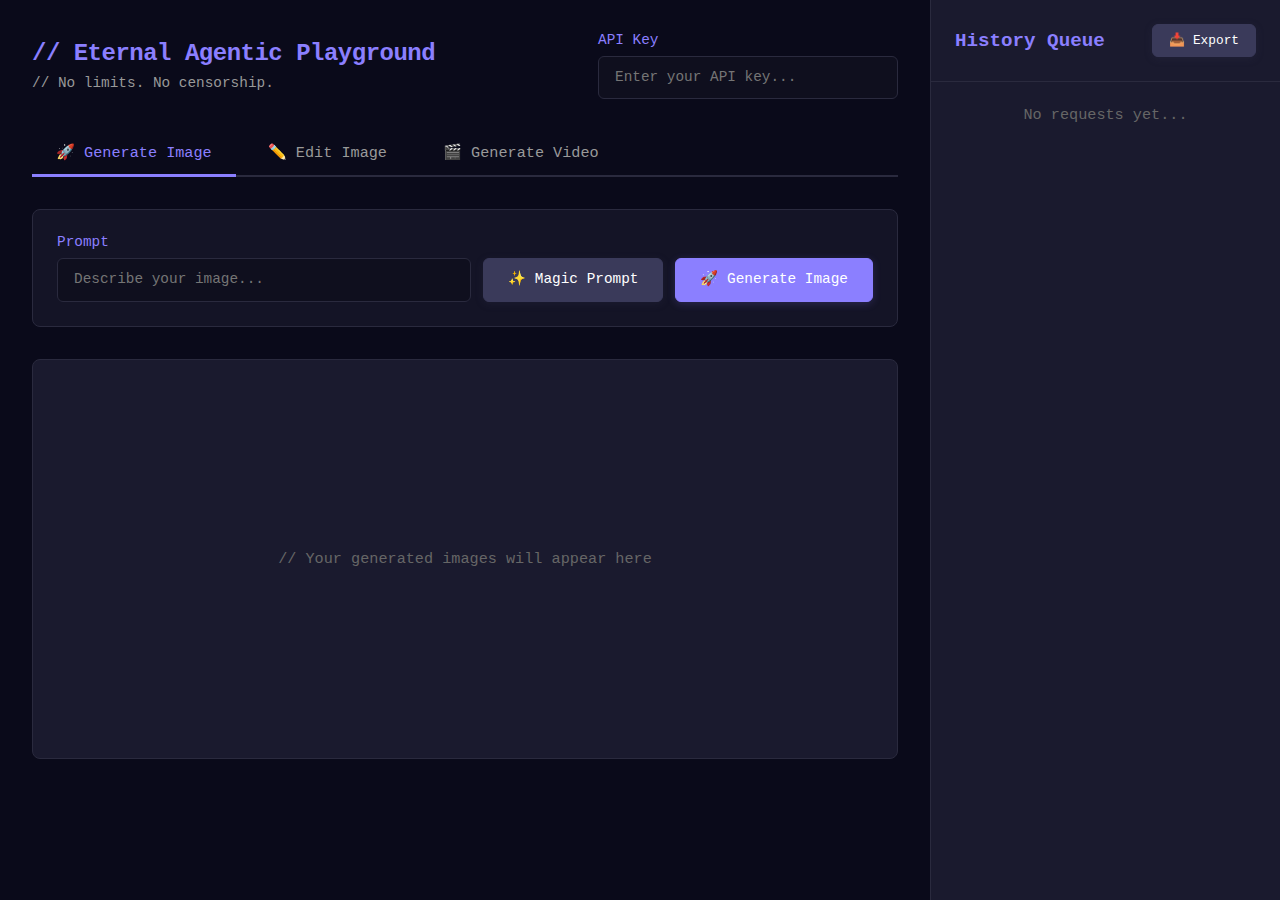
<file: playground/playground.html>
<!DOCTYPE html>
<html lang="en">
<head>
    <meta charset="UTF-8">
    <meta name="viewport" content="width=device-width, initial-scale=1.0">
    <title>Eternal AI - Agentic Playground</title>
    <style>
        * {
            margin: 0;
            padding: 0;
            box-sizing: border-box;
        }

        body {
            font-family: 'Courier New', monospace;
            background: #0a0a1a;
            color: #e0e0e0;
            display: flex;
            height: 100vh;
            overflow: hidden;
        }

        .main-container {
            flex: 1;
            display: flex;
            flex-direction: column;
            padding: 2rem;
            overflow-y: auto;
        }

        .header {
            margin-bottom: 2rem;
            display: flex;
            justify-content: space-between;
            align-items: center;
            gap: 2rem;
        }

        .header-left h1 {
            color: #8b7fff;
            font-size: 1.5rem;
            margin-bottom: 0.5rem;
            font-weight: 600;
            letter-spacing: -0.5px;
        }

        .header-left p {
            color: #999;
            font-size: 0.9rem;
            font-weight: 400;
        }

        .header-right {
            min-width: 300px;
        }

        .header-right label {
            display: block;
            color: #8b7fff;
            margin-bottom: 0.5rem;
            font-size: 0.9rem;
        }

        .header-right input {
            width: 100%;
            background: #0f0f1e;
            border: 1px solid #2a2a3e;
            border-radius: 6px;
            padding: 0.75rem 1rem;
            color: #e0e0e0;
            font-family: 'Courier New', monospace;
            font-size: 0.9rem;
            line-height: 1.2;
            transition: border-color 0.3s, box-shadow 0.3s;
        }

        .header-right input:focus {
            outline: none;
            border-color: #8b7fff;
            box-shadow: 0 0 0 3px rgba(139, 127, 255, 0.1);
        }

        .tabs {
            display: flex;
            gap: 0.5rem;
            margin-bottom: 2rem;
            border-bottom: 2px solid #2a2a3e;
        }

        .tab-btn {
            background: none;
            border: none;
            color: #999;
            padding: 0.75rem 1.5rem;
            font-family: 'Courier New', monospace;
            font-size: 0.95rem;
            font-weight: 500;
            cursor: pointer;
            border-bottom: 3px solid transparent;
            margin-bottom: -2px;
            transition: all 0.3s;
        }

        .tab-btn:hover {
            color: #8b7fff;
            background: rgba(139, 127, 255, 0.05);
        }

        .tab-btn.active {
            color: #8b7fff;
            border-bottom-color: #8b7fff;
        }

        .tab-content {
            display: none;
        }

        .tab-content.active {
            display: block;
        }

        .upload-area {
            background: #0f0f1e;
            border: 2px dashed #3a3a5a;
            border-radius: 8px;
            padding: 2rem;
            text-align: center;
            cursor: pointer;
            transition: all 0.3s;
            margin-bottom: 1rem;
        }

        .upload-area:hover {
            border-color: #8b7fff;
            background: rgba(139, 127, 255, 0.05);
        }

        .upload-area.has-image {
            border-style: solid;
            border-color: #8b7fff;
            background: rgba(139, 127, 255, 0.08);
        }

        .upload-preview {
            max-width: 100%;
            max-height: 300px;
            border-radius: 8px;
            margin-top: 1rem;
            box-shadow: 0 4px 20px rgba(139, 127, 255, 0.2);
        }

        .input-section {
            background: rgba(26, 26, 46, 0.6);
            border: 1px solid #2a2a3e;
            border-radius: 8px;
            padding: 1.5rem;
            margin-bottom: 2rem;
        }

        .input-group {
            margin-bottom: 1.5rem;
        }

        .input-group:last-child {
            margin-bottom: 0;
        }

        .input-group label {
            display: block;
            color: #8b7fff;
            margin-bottom: 0.5rem;
            font-size: 0.9rem;
        }

        .input-group input {
            width: 100%;
            background: #0f0f1e;
            border: 1px solid #2a2a3e;
            border-radius: 6px;
            padding: 0.75rem 1rem;
            color: #e0e0e0;
            font-family: 'Courier New', monospace;
            font-size: 0.9rem;
            line-height: 1.2;
            transition: border-color 0.3s, box-shadow 0.3s;
        }

        .input-group input:focus {
            outline: none;
            border-color: #8b7fff;
            box-shadow: 0 0 0 3px rgba(139, 127, 255, 0.1);
        }

        .prompt-row {
            display: flex;
            gap: 0.75rem;
            align-items: stretch;
        }

        .prompt-input-wrapper {
            flex: 1;
        }

        .btn {
            background: #8b7fff;
            color: #ffffff;
            border: 1px solid #8b7fff;
            border-radius: 6px;
            padding: 0.75rem 1.5rem;
            font-family: 'Courier New', monospace;
            font-size: 0.9rem;
            font-weight: 500;
            cursor: pointer;
            transition: all 0.3s;
            white-space: nowrap;
            box-shadow: 0 2px 8px rgba(139, 127, 255, 0.2);
            line-height: 1.2;
        }

        .btn:hover:not(:disabled) {
            background: #7066cc;
            transform: translateY(-1px);
            box-shadow: 0 4px 12px rgba(139, 127, 255, 0.3);
        }

        .btn:active:not(:disabled) {
            transform: translateY(0);
        }

        .btn:disabled {
            opacity: 0.5;
            cursor: not-allowed;
            background: #6a6a8a;
        }

        .btn-secondary {
            background: #3a3a5a;
            border-color: #3a3a5a;
            box-shadow: 0 2px 8px rgba(58, 58, 90, 0.2);
        }

        .btn-secondary:hover:not(:disabled) {
            background: #4a4a6a;
            border-color: #4a4a6a;
            box-shadow: 0 4px 12px rgba(58, 58, 90, 0.3);
        }

        .btn-secondary:disabled {
            background: #2a2a4a;
            border-color: #2a2a4a;
        }

        .result-area {
            background: #1a1a2e;
            border: 1px solid #2a2a3e;
            border-radius: 8px;
            padding: 2rem;
            min-height: 400px;
            display: flex;
            align-items: center;
            justify-content: center;
            flex-direction: column;
            overflow: hidden;
        }

        .result-area img {
            max-width: 100%;
            max-height: 100%;
            object-fit: contain;
            border-radius: 8px;
            box-shadow: 0 4px 20px rgba(139, 127, 255, 0.25);
        }

        .placeholder {
            color: #666;
            text-align: center;
            font-size: 0.95rem;
        }

        .placeholder p {
            margin: 0.5rem 0;
        }

        .sidebar {
            width: 350px;
            background: #1a1a2e;
            border-left: 1px solid #2a2a3e;
            display: flex;
            flex-direction: column;
            overflow: hidden;
        }

        .sidebar-header {
            padding: 1.5rem;
            border-bottom: 1px solid #2a2a3e;
            display: flex;
            justify-content: space-between;
            align-items: center;
        }

        .sidebar-header h2 {
            color: #8b7fff;
            font-size: 1.2rem;
        }

        .btn-export {
            padding: 0.5rem 1rem;
            font-size: 0.8rem;
        }

        .history-list {
            flex: 1;
            overflow-y: auto;
            padding: 1rem;
        }

        .history-item {
            background: #0f0f1e;
            border: 1px solid #2a2a3e;
            border-radius: 8px;
            padding: 1rem;
            margin-bottom: 0.75rem;
            cursor: pointer;
            transition: all 0.3s;
        }

        .history-item:hover {
            border-color: #8b7fff;
            background: rgba(139, 127, 255, 0.05);
            transform: translateX(-4px);
        }

        .history-item.active {
            border-color: #8b7fff;
            background: rgba(139, 127, 255, 0.1);
            box-shadow: 0 2px 8px rgba(139, 127, 255, 0.2);
        }

        .history-item-id {
            color: #8b7fff;
            font-size: 0.75rem;
            margin-bottom: 0.5rem;
            cursor: pointer;
            display: inline-flex;
            align-items: center;
            gap: 0.25rem;
            padding: 0.25rem 0.5rem;
            border-radius: 4px;
            transition: all 0.3s;
            user-select: none;
        }

        .history-item-id:hover {
            background: rgba(139, 127, 255, 0.15);
            transform: scale(1.05);
        }

        .history-item-id:active {
            transform: scale(0.98);
        }

        .copy-feedback {
            position: fixed;
            top: 50%;
            left: 50%;
            transform: translate(-50%, -50%);
            background: rgba(139, 127, 255, 0.95);
            color: white;
            padding: 1rem 2rem;
            border-radius: 8px;
            font-size: 0.95rem;
            font-weight: 500;
            box-shadow: 0 4px 20px rgba(139, 127, 255, 0.4);
            z-index: 1000;
            animation: fadeInOut 1.5s ease-in-out;
            pointer-events: none;
        }

        @keyframes fadeInOut {
            0% {
                opacity: 0;
                transform: translate(-50%, -50%) scale(0.8);
            }
            20% {
                opacity: 1;
                transform: translate(-50%, -50%) scale(1);
            }
            80% {
                opacity: 1;
                transform: translate(-50%, -50%) scale(1);
            }
            100% {
                opacity: 0;
                transform: translate(-50%, -50%) scale(0.8);
            }
        }

        .history-item-prompt {
            color: #e0e0e0;
            font-size: 0.85rem;
            margin-bottom: 0.5rem;
            overflow: hidden;
            text-overflow: ellipsis;
            white-space: nowrap;
        }

        .history-item-status {
            display: flex;
            align-items: center;
            gap: 0.5rem;
            font-size: 0.8rem;
            margin-bottom: 0.5rem;
        }

        .queue-info {
            display: flex;
            flex-direction: column;
            gap: 0.35rem;
            font-size: 0.75rem;
            color: #aaa;
            margin-top: 0.5rem;
            margin-bottom: 0.25rem;
            padding: 0.6rem 0.75rem;
            background: rgba(139, 127, 255, 0.08);
            border-radius: 6px;
            border-left: 3px solid #8b7fff;
        }

        .queue-info span {
            display: flex;
            align-items: center;
            gap: 0.35rem;
            font-weight: 500;
        }

        .status-dot {
            width: 8px;
            height: 8px;
            border-radius: 50%;
        }

        .status-pending {
            background: #ffaa44;
            animation: pulse 2s infinite;
        }

        .status-processing {
            background: #66aaff;
            animation: pulse 2s infinite;
        }

        .status-queued {
            background: #ffaa44;
            animation: pulse 2s infinite;
        }

        .status-success {
            background: #00dd77;
        }

        .status-error {
            background: #ff5555;
        }

        .progress-bar {
            width: 100%;
            height: 6px;
            background: #2a2a3e;
            border-radius: 3px;
            margin-top: 0.5rem;
            overflow: hidden;
        }

        .progress-fill {
            height: 100%;
            background: linear-gradient(90deg, #8b7fff 0%, #a89fff 100%);
            border-radius: 3px;
            transition: width 0.5s ease-out;
            box-shadow: 0 0 10px rgba(139, 127, 255, 0.5);
        }

        @keyframes pulse {
            0%, 100% {
                opacity: 1;
                transform: scale(1);
            }
            50% {
                opacity: 0.6;
                transform: scale(1.1);
            }
        }

        .history-list::-webkit-scrollbar,
        .main-container::-webkit-scrollbar {
            width: 10px;
        }

        .history-list::-webkit-scrollbar-track,
        .main-container::-webkit-scrollbar-track {
            background: #0f0f1e;
            border-radius: 5px;
        }

        .history-list::-webkit-scrollbar-thumb,
        .main-container::-webkit-scrollbar-thumb {
            background: #2a2a3e;
            border-radius: 5px;
            border: 2px solid #0f0f1e;
        }

        .history-list::-webkit-scrollbar-thumb:hover,
        .main-container::-webkit-scrollbar-thumb:hover {
            background: #8b7fff;
        }

        /* Responsive Design */
        @media (max-width: 1200px) {
            .sidebar {
                width: 300px;
            }
        }

        @media (max-width: 968px) {
            .header {
                flex-direction: column;
                align-items: flex-start;
            }

            .header-right {
                width: 100%;
                min-width: auto;
            }

            .prompt-row {
                flex-wrap: wrap;
            }

            .btn {
                flex: 1;
                min-width: 140px;
            }
        }

        @media (max-width: 768px) {
            .main-container {
                padding: 1rem;
            }

            .sidebar {
                display: none;
            }
        }
    </style>
</head>
<body>
    <div class="main-container">
        <div class="header">
            <div class="header-left">
                <h1>// Eternal Agentic Playground</h1>
                <p>// No limits. No censorship.</p>
            </div>
            <div class="header-right">
                <label>API Key</label>
                <input type="password" id="apiKey" placeholder="Enter your API key...">
            </div>
        </div>

        <!-- Tabs -->
        <div class="tabs">
            <button class="tab-btn active" onclick="switchTab('generate')">🚀 Generate Image</button>
            <button class="tab-btn" onclick="switchTab('edit')">✏️ Edit Image</button>
            <button class="tab-btn" onclick="switchTab('video')">🎬 Generate Video</button>
        </div>

        <!-- Generate Image Tab -->
        <div id="generateTab" class="tab-content active">
            <div class="input-section">
                <div class="input-group">
                    <label>Prompt</label>
                    <div class="prompt-row">
                        <div class="prompt-input-wrapper">
                            <input type="text" id="promptInput" placeholder="Describe your image...">
                        </div>
                        <button class="btn btn-secondary" onclick="magicPrompt()">✨ Magic Prompt</button>
                        <button class="btn" id="generateBtn" onclick="submitPrompt()">🚀 Generate Image</button>
                    </div>
                </div>
            </div>

            <div class="result-area" id="resultArea">
                <div class="placeholder">
                    <p>// Your generated images will appear here</p>
                </div>
            </div>
        </div>

        <!-- Edit Image Tab -->
        <div id="editTab" class="tab-content">
            <div class="input-section">
                <div class="input-group">
                    <label>Upload Image</label>
                    <div class="upload-area" id="uploadArea" onclick="document.getElementById('imageUpload').click()">
                        <input type="file" id="imageUpload" accept="image/*" style="display: none;" onchange="handleImageUpload(event)">
                        <p id="uploadText">📁 Click to upload or drag & drop an image</p>
                        <img id="uploadPreview" class="upload-preview" style="display: none;">
                    </div>
                </div>

                <div class="input-group">
                    <label>Edit Prompt</label>
                    <div class="prompt-row">
                        <div class="prompt-input-wrapper">
                            <input type="text" id="editPromptInput" placeholder="Describe how to modify the image...">
                        </div>
                        <button class="btn" onclick="submitEditPrompt()">✏️ Edit Image</button>
                    </div>
                </div>
            </div>

            <div class="result-area" id="editResultArea">
                <div class="placeholder">
                    <p>// Your edited images will appear here</p>
                </div>
            </div>
        </div>

        <!-- Generate Video Tab -->
        <div id="videoTab" class="tab-content">
            <div class="input-section">
                <div class="input-group">
                    <label>Reference Image</label>
                    <div class="upload-area" id="videoUploadArea" onclick="document.getElementById('videoImageUpload').click()">
                        <input type="file" id="videoImageUpload" accept="image/*" style="display: none;" onchange="handleVideoImageUpload(event)">
                        <p id="videoUploadText">📁 Click to upload or drag & drop a reference image</p>
                        <img id="videoUploadPreview" class="upload-preview" style="display: none;">
                    </div>
                </div>

                <div class="input-group">
                    <label>Prompt</label>
                    <div class="prompt-row">
                        <div class="prompt-input-wrapper">
                            <input type="text" id="videoPromptInput" placeholder="Describe the motion/transformation...">
                        </div>
                        <button class="btn" onclick="submitVideoPrompt()">🎬 Generate Video</button>
                    </div>
                </div>
            </div>

            <div class="result-area" id="videoResultArea">
                <div class="placeholder">
                    <p>// Your generated videos will appear here</p>
                </div>
            </div>
        </div>
    </div>

    <div class="sidebar">
        <div class="sidebar-header">
            <h2>History Queue</h2>
            <button class="btn btn-secondary btn-export" onclick="exportHistory()">📥 Export</button>
        </div>
        <div class="history-list" id="historyList">
            <div class="placeholder">
                <p>No requests yet...</p>
            </div>
        </div>
    </div>

    <script>
        const POST_URL = "https://agent-api.eternalai.org/prompt";
        const GET_URL = "https://agent-api.eternalai.org/result";
        const POST_URL_AGENTIC = "https://agentic.eternalai.org/prompt";
        const GET_URL_AGENTIC = "https://agentic.eternalai.org/result";

        let historyItems = [];
        let activeItemId = null;
        let pollingIntervals = {};
        let uploadedImageBase64 = null;
        let uploadedImageFilename = null;
        let uploadedVideoRefBase64 = null;
        let uploadedVideoRefFilename = null;

        // Tab switching
        function switchTab(tabName) {
            // Update tab buttons
            document.querySelectorAll('.tab-btn').forEach(btn => {
                btn.classList.remove('active');
            });
            event.currentTarget.classList.add('active');

            // Update tab content
            document.querySelectorAll('.tab-content').forEach(content => {
                content.classList.remove('active');
            });

            if (tabName === 'generate') {
                document.getElementById('generateTab').classList.add('active');
            } else if (tabName === 'edit') {
                document.getElementById('editTab').classList.add('active');
            } else if (tabName === 'video') {
                document.getElementById('videoTab').classList.add('active');
            }
        }

        // Handle image upload and convert to base64
        function handleImageUpload(event) {
            const file = event.target.files[0];
            if (!file) return;

            // Check if file is an image
            if (!file.type.startsWith('image/')) {
                alert('Please upload a valid image file');
                return;
            }

            const reader = new FileReader();

            reader.onload = function(e) {
                const base64String = e.target.result;
                uploadedImageBase64 = base64String;
                uploadedImageFilename = file.name;

                // Show preview
                const preview = document.getElementById('uploadPreview');
                const uploadText = document.getElementById('uploadText');
                const uploadArea = document.getElementById('uploadArea');

                preview.src = base64String;
                preview.style.display = 'block';
                uploadText.textContent = `✅ ${file.name}`;
                uploadArea.classList.add('has-image');
            };

            reader.onerror = function() {
                alert('Error reading file');
            };

            reader.readAsDataURL(file);
        }

        // Handle reference image upload for video tab
        function handleVideoImageUpload(event) {
            const file = event.target.files[0];
            if (!file) return;

            if (!file.type.startsWith('image/')) {
                alert('Please upload a valid image file');
                return;
            }

            const reader = new FileReader();

            reader.onload = function(e) {
                const base64String = e.target.result;
                uploadedVideoRefBase64 = base64String;
                uploadedVideoRefFilename = file.name;

                const preview = document.getElementById('videoUploadPreview');
                const uploadText = document.getElementById('videoUploadText');
                const uploadArea = document.getElementById('videoUploadArea');

                preview.src = base64String;
                preview.style.display = 'block';
                uploadText.textContent = `✅ ${file.name}`;
                uploadArea.classList.add('has-image');
            };

            reader.onerror = function() {
                alert('Error reading file');
            };

            reader.readAsDataURL(file);
        }

        // Submit generate video prompt
        async function submitVideoPrompt() {
            const apiKey = document.getElementById('apiKey').value.trim();
            const prompt = document.getElementById('videoPromptInput').value.trim();

            if (!apiKey) {
                alert('Please enter your API key');
                return;
            }

            if (!uploadedVideoRefBase64) {
                alert('Please upload a reference image first');
                return;
            }

            if (!prompt) {
                alert('Please enter a prompt');
                return;
            }

            try {
                const response = await fetch(POST_URL_AGENTIC, {
                    method: 'POST',
                    headers: {
                        'accept': 'application/json',
                        'x-api-key': apiKey,
                        'Content-Type': 'application/json'
                    },
                    body: JSON.stringify({
                        messages: [{
                            role: 'user',
                            content: [
                                {
                                    type: 'image_url',
                                    image_url: {
                                        url: uploadedVideoRefBase64,
                                        filename: uploadedVideoRefFilename
                                    }
                                },
                                { type: 'text', text: prompt }
                            ]
                        }],
                        agent: 'uncensored-image-to-video'
                    })
                });

                if (!response.ok) {
                    throw new Error(`HTTP error! status: ${response.status}`);
                }

                const data = await response.json();
                const requestId = data.request_id;

                const historyItem = {
                    id: requestId,
                    prompt: `[VIDEO] ${prompt}`,
                    status: 'pending',
                    progress: 0,
                    resultUrl: null,
                    timestamp: new Date(),
                    agentType: 'uncensored-image-to-video',
                    queueInfo: null
                };

                historyItems.unshift(historyItem);
                saveHistory();
                updateHistoryList();

                startPolling(requestId, apiKey);

                document.getElementById('videoPromptInput').value = '';
            } catch (error) {
                console.error('Error:', error);
                alert('Failed to submit video prompt: ' + error.message);
            }
        }

        // Submit edit image prompt
        async function submitEditPrompt() {
            const apiKey = document.getElementById('apiKey').value.trim();
            const prompt = document.getElementById('editPromptInput').value.trim();

            if (!apiKey) {
                alert('Please enter your API key');
                return;
            }

            if (!uploadedImageBase64) {
                alert('Please upload an image first');
                return;
            }

            if (!prompt) {
                alert('Please enter an edit prompt');
                return;
            }

            try {
                const response = await fetch(POST_URL, {
                    method: 'POST',
                    headers: {
                        'accept': 'application/json',
                        'x-api-key': apiKey,
                        'Content-Type': 'application/json'
                    },
                    body: JSON.stringify({
                        messages: [{
                            role: "user",
                            content: [
                                {
                                    type: "image_url",
                                    image_url: {
                                        url: uploadedImageBase64,
                                        filename: uploadedImageFilename
                                    }
                                },
                                {
                                    type: "text",
                                    text: prompt
                                }
                            ]
                        }],
                        agent: "uncensored-reimagine"
                    })
                });

                if (!response.ok) {
                    throw new Error(`HTTP error! status: ${response.status}`);
                }

                const data = await response.json();
                const requestId = data.request_id;

                // Add to history
                const historyItem = {
                    id: requestId,
                    prompt: `[EDIT] ${prompt}`,
                    status: 'pending',
                    progress: 0,
                    resultUrl: null,
                    timestamp: new Date(),
                    agentType: 'uncensored-reimagine',
                    queueInfo: null
                };

                historyItems.unshift(historyItem);
                saveHistory();
                updateHistoryList();

                // Start polling for this request
                startPolling(requestId, apiKey);

                // Clear input
                document.getElementById('editPromptInput').value = '';

            } catch (error) {
                console.error('Error:', error);
                alert('Failed to submit edit prompt: ' + error.message);
            }
        }

        // Load history from localStorage on page load
        function loadHistory() {
            try {
                const saved = localStorage.getItem('eai_history');
                if (saved) {
                    historyItems = JSON.parse(saved);
                    // Convert timestamp strings back to Date objects
                    historyItems.forEach(item => {
                        item.timestamp = new Date(item.timestamp);
                    });
                    updateHistoryList();

                    // Resume polling for pending items
                    const apiKey = document.getElementById('apiKey').value.trim();
                    if (apiKey) {
                        historyItems.forEach(item => {
                            if (item.status === 'pending') {
                                startPolling(item.id, apiKey);
                            }
                        });
                    }
                }
            } catch (error) {
                console.error('Error loading history:', error);
            }
        }

        // Save history to localStorage
        function saveHistory() {
            try {
                localStorage.setItem('eai_history', JSON.stringify(historyItems));
            } catch (error) {
                console.error('Error saving history:', error);
            }
        }

        // Export history as log file
        function exportHistory() {
            if (historyItems.length === 0) {
                alert('No history to export');
                return;
            }

            const date = new Date().toISOString().split('T')[0].replace(/-/g, '');
            const filename = `history_${date}.log`;

            let logContent = `# Eternal AI Image Generation History\n`;
            logContent += `# Generated: ${new Date().toISOString()}\n\n`;

            historyItems.forEach((item, index) => {
                logContent += `[${index + 1}] Request ID: ${item.id}\n`;
                logContent += `Timestamp: ${item.timestamp}\n`;
                logContent += `Status: ${item.status}\n`;
                logContent += `Prompt: ${item.prompt}\n`;
                if (item.resultUrl) {
                    logContent += `Image URL: ${item.resultUrl}\n`;
                }
                logContent += `\n${'='.repeat(80)}\n\n`;
            });

            const blob = new Blob([logContent], { type: 'text/plain' });
            const url = URL.createObjectURL(blob);
            const a = document.createElement('a');
            a.href = url;
            a.download = filename;
            a.click();
            URL.revokeObjectURL(url);
        }

        function getAgentType() {
            // Always use uncensored-imagine for generate image
            return 'uncensored-imagine';
        }

        // Format estimated wait time from seconds
        function formatWaitTime(seconds) {
            if (seconds < 60) {
                return `${seconds}s`;
            } else if (seconds < 3600) {
                const minutes = Math.ceil(seconds / 60);
                return `${minutes}m`;
            } else {
                const hours = Math.floor(seconds / 3600);
                const minutes = Math.ceil((seconds % 3600) / 60);
                return minutes > 0 ? `${hours}h ${minutes}m` : `${hours}h`;
            }
        }

        // Copy request ID to clipboard
        function copyRequestId(event, requestId) {
            event.stopPropagation(); // Prevent triggering displayResult

            // Copy to clipboard
            navigator.clipboard.writeText(requestId).then(() => {
                // Show feedback message
                const feedback = document.createElement('div');
                feedback.className = 'copy-feedback';
                feedback.textContent = '✓ Request ID copied';
                document.body.appendChild(feedback);

                // Remove after animation
                setTimeout(() => {
                    feedback.remove();
                }, 1500);
            }).catch(err => {
                console.error('Failed to copy:', err);
                alert('Failed to copy request ID');
            });
        }

        async function submitPrompt() {
            const apiKey = document.getElementById('apiKey').value.trim();
            const prompt = document.getElementById('promptInput').value.trim();

            if (!apiKey) {
                alert('Please enter your API key');
                return;
            }

            if (!prompt) {
                alert('Please enter a prompt');
                return;
            }

            const agentType = getAgentType();

            try {
                const response = await fetch(POST_URL, {
                    method: 'POST',
                    headers: {
                        'accept': 'application/json',
                        'x-api-key': apiKey,
                        'Content-Type': 'application/json'
                    },
                    body: JSON.stringify({
                        messages: [{
                            role: "user",
                            content: [{ type: "text", text: prompt }]
                        }],
                        agent: agentType
                    })
                });

                if (!response.ok) {
                    throw new Error(`HTTP error! status: ${response.status}`);
                }

                const data = await response.json();
                const requestId = data.request_id;

                // Add to history
                const historyItem = {
                    id: requestId,
                    prompt: prompt,
                    status: 'pending',
                    progress: 0,
                    resultUrl: null,
                    timestamp: new Date(),
                    agentType: agentType,
                    queueInfo: null
                };

                historyItems.unshift(historyItem);
                saveHistory();
                updateHistoryList();

                // Start polling for this request
                startPolling(requestId, apiKey);

                // Clear input
                document.getElementById('promptInput').value = '';

            } catch (error) {
                console.error('Error:', error);
                alert('Failed to submit prompt: ' + error.message);
            }
        }

        function startPolling(requestId, apiKey) {
            // Don't start if already polling
            if (pollingIntervals[requestId]) {
                return;
            }

            const item = historyItems.find(h => h.id === requestId);
            if (!item) return;

            const agentType = item.agentType || getAgentType();

            const interval = setInterval(async () => {
                try {
                    const resultBase = (agentType === 'uncensored-image-to-video') ? GET_URL_AGENTIC : GET_URL;
                    const response = await fetch(`${resultBase}?agent=${agentType}&request_id=${requestId}`, {
                        method: 'GET',
                        headers: {
                            'accept': 'application/json',
                            'x-api-key': apiKey,
                            'Content-Type': 'application/json'
                        }
                    });

                    if (!response.ok) {
                        throw new Error(`HTTP error! status: ${response.status}`);
                    }

                    const data = await response.json();
                    const item = historyItems.find(h => h.id === requestId);

                    if (!item) return;

                    // Update status if it changed
                    if (data.status) {
                        item.status = data.status;
                    }

                    // Update queue info if available
                    if (data.queue_info) {
                        item.queueInfo = data.queue_info;
                    }

                    if (data.status === 'success') {
                        item.resultUrl = data.result_url || data.result_image_url || data.result_video_url || '';
                        item.progress = 100;
                        item.queueInfo = null; // Clear queue info on success
                        clearInterval(pollingIntervals[requestId]);
                        delete pollingIntervals[requestId];

                        saveHistory();

                        // Auto-display if this is the most recent
                        if (historyItems[0].id === requestId) {
                            displayResult(requestId);
                        }
                    } else if (data.status === 'error') {
                        item.progress = 0;
                        item.queueInfo = null; // Clear queue info on error
                        clearInterval(pollingIntervals[requestId]);
                        delete pollingIntervals[requestId];
                        saveHistory();
                    } else {
                        // Update progress based on actual data or simulate
                        if (data.progress !== undefined && data.progress !== null) {
                            item.progress = data.progress;
                        } else if (data.status === 'processing') {
                            item.progress = Math.max(item.progress, 50);
                        } else if (data.status === 'queued') {
                            item.progress = 10;
                        }
                        saveHistory();
                    }

                    updateHistoryList();

                } catch (error) {
                    console.error('Polling error:', error);
                }
            }, 5000); // Poll every 5 seconds

            pollingIntervals[requestId] = interval;
        }

        function updateHistoryList() {
            const historyList = document.getElementById('historyList');

            if (historyItems.length === 0) {
                historyList.innerHTML = '<div class="placeholder"><p>No requests yet...</p></div>';
                return;
            }

            historyList.innerHTML = historyItems.map(item => {
                let queueInfoHtml = '';
                if (item.queueInfo) {
                    const { queue_position, total_queue_size, estimated_wait_time } = item.queueInfo;
                    queueInfoHtml = `
                        <div class="queue-info">
                            <span>📊 Queue: ${queue_position}/${total_queue_size}</span>
                            ${estimated_wait_time ? `<span>⏱️ ~${formatWaitTime(estimated_wait_time)}</span>` : ''}
                        </div>
                    `;
                }

                return `
                    <div class="history-item ${activeItemId === item.id ? 'active' : ''}"
                         onclick="displayResult('${item.id}')">
                        <div class="history-item-id" onclick="copyRequestId(event, '${item.id}')" title="Click to copy full ID">
                            📋 ID: ${item.id.substring(0, 8)}...
                        </div>
                        <div class="history-item-prompt">${item.prompt}</div>
                        <div class="history-item-status">
                            <span class="status-dot status-${item.status}"></span>
                            <span>${item.status} ${item.progress > 0 ? `(${item.progress}%)` : ''}</span>
                        </div>
                        ${queueInfoHtml}
                        ${(item.status === 'pending' || item.status === 'processing' || item.status === 'queued') ? `
                            <div class="progress-bar">
                                <div class="progress-fill" style="width: ${item.progress}%"></div>
                            </div>
                        ` : ''}
                    </div>
                `;
            }).join('');
        }

        function displayResult(requestId) {
            const item = historyItems.find(h => h.id === requestId);
            if (!item) return;

            activeItemId = requestId;

            // Determine which result area to use based on agent type
            const isEditTask = item.agentType === 'uncensored-reimagine';
            const isVideoTask = item.agentType === 'uncensored-image-to-video';
            const resultAreaId = isEditTask ? 'editResultArea' : (isVideoTask ? 'videoResultArea' : 'resultArea');
            const resultArea = document.getElementById(resultAreaId);

            if (item.status === 'success' && item.resultUrl) {
                if (isVideoTask) {
                    resultArea.innerHTML = `
                        <video src="${item.resultUrl}" controls style="max-width: 100%; max-height: 100%; border-radius: 8px; box-shadow: 0 4px 20px rgba(139, 127, 255, 0.25);"></video>
                        <p style="margin-top: 1rem; color: #888; font-size: 0.9rem;">${item.prompt}</p>
                    `;
                } else {
                    resultArea.innerHTML = `
                        <img src="${item.resultUrl}" alt="Generated image">
                        <p style="margin-top: 1rem; color: #888; font-size: 0.9rem;">${item.prompt}</p>
                    `;
                }
            } else if (item.status === 'error') {
                resultArea.innerHTML = `
                    <div class="placeholder">
                        <p style="color: #ff4444;">❌ Error ${isEditTask ? 'editing' : (isVideoTask ? 'generating' : 'generating')} ${isVideoTask ? 'video' : 'image'}</p>
                        <p style="margin-top: 0.5rem; font-size: 0.9rem;">${item.prompt}</p>
                    </div>
                `;
            } else {
                let queueDisplay = '';
                if (item.queueInfo) {
                    const { queue_position, total_queue_size, estimated_wait_time } = item.queueInfo;
                    queueDisplay = `
                        <p style="margin-top: 1rem; font-size: 0.85rem; color: #999;">
                            Queue: ${queue_position}/${total_queue_size}
                            ${estimated_wait_time ? ` • ~${formatWaitTime(estimated_wait_time)}` : ''}
                        </p>
                    `;
                }

                const statusText = item.status === 'queued' ? '⏳ Queued...' :
                                   item.status === 'processing' ? '⚙️ Processing...' :
                                   '⏳ Loading...';

                resultArea.innerHTML = `
                    <div class="placeholder">
                        <p>${statusText}</p>
                        <p style="margin-top: 0.5rem; font-size: 0.9rem;">${item.prompt}</p>
                        ${queueDisplay}
                        <div class="progress-bar" style="width: 200px; margin-top: 1rem;">
                            <div class="progress-fill" style="width: ${item.progress}%"></div>
                        </div>
                    </div>
                `;
            }

            updateHistoryList();
        }

        async function magicPrompt() {
            const promptInput = document.getElementById('promptInput');
            const apiKey = document.getElementById('apiKey').value.trim();
            const currentPrompt = promptInput.value.trim();
            const magicBtn = event.currentTarget;

            if (!apiKey) {
                alert('Please enter your API key');
                return;
            }
            if (!currentPrompt) {
                alert('Please enter a base prompt first');
                return;
            }

            // Disable magic button and show loading state
            magicBtn.disabled = true;
            const originalBtnText = magicBtn.innerHTML;
            magicBtn.innerHTML = '⏳ Loading...';

            // Disable generate image button
            const generateBtn = document.getElementById('generateBtn');
            generateBtn.disabled = true;
        
            // Hướng dẫn FLUX Prompt Framework (nén gọn để gửi)
            const fluxGuidelines = `
        # Quick Reference - FLUX Text-to-Image Prompting
        ## FLUX Prompt Framework
        Use this structure: **Subject + Action + Style + Context**
        - **Subject**: Main focus (person, object, character)
        - **Action**: What the subject is doing or their pose
        - **Style**: Artistic approach, medium, or aesthetic
        - **Context**: Setting, lighting, time, mood, or atmospheric conditions
        ## Enhancement Layers
        - **Foundation**: Subject + Action + Style + Context
        - **Visual Layer**: Specific lighting, color palette, composition
        - **Technical Layer**: Camera settings, lens specs, quality markers
        - **Atmospheric Layer**: Mood, emotional tone, narrative
        ## Optimal Prompt Length
        - Medium (30-80 words): Ideal for most projects
        ## Avoiding Negative Prompts
        Use positive alternatives (e.g., "peaceful solitude" instead of "no crowds").
        ## Quick Templates
        - **Architecture**: [Building/space], [perspective], [lighting], [style], [mood]
        ## Professional Photography Control
        - **Aperture (f-numbers)**: Small (f/1.4) for blurred background; large (f/8) for sharp.
        - **Focal length (mm)**: Small (24mm) for wide scenes; large (85mm) for zoomed-in.
        - **Lighting**: E.g., "golden hour" for warm atmosphere.
        `;
        
            const payload = {
                messages: [
                    {
                        role: "user",
                        content: [
                            {
                                type: "text",
                                text: `
        ${fluxGuidelines}
                            
        ### Task
        You are an expert in crafting prompts for the FLUX text-to-image model. Based on the above guidelines, expand the following original description into a detailed, accurate, and optimized prompt for image generation.
                            
        - Apply the structure: Subject + Action + Style + Context.
        - Add enhancement layers if needed: Visual, Technical, Atmospheric.
        - Prioritize key elements first.
        - Use positive, descriptive language, avoiding negative prompts.
        - Target prompt length: 30-80 words.
        - Output only the enhanced prompt, no additional explanation.
                            
        ### Original Description
        "${currentPrompt}"
        `
                            }
                        ]
                    }
                ],
                agent: "uncensored-chat",
                stream: true
            };
        
            try {
                const response = await fetch("https://agentic.eternalai.org/prompt", {
                    method: "POST",
                    headers: {
                        "accept": "text/event-stream",
                        "x-api-key": apiKey,
                        "Content-Type": "application/json"
                    },
                    body: JSON.stringify(payload)
                });
            
                if (!response.ok || !response.body) {
                    throw new Error(`HTTP error! Status ${response.status}`);
                }
            
                const reader = response.body.getReader();
                const decoder = new TextDecoder();
                let fullText = "";
                let done = false;
            
                while (!done) {
                    const { value, done: streamDone } = await reader.read();
                    if (streamDone) {
                        done = true;
                        break;
                    }
                    const chunk = decoder.decode(value);
                
                    // Streaming data processing (Server-Sent Events)
                    const lines = chunk.split("\n\n");
                    for (let line of lines) {
                        line = line.trim();
                        if (!line.startsWith("data:")) continue;
                        if (line === "data: [DONE]") {
                            done = true;
                            break;
                        }
                        try {
                            const jsonData = JSON.parse(line.substring(5).trim());
                            const choices = jsonData.choices || [];
                            for (const choice of choices) {
                                const delta = choice.delta || {};
                                const piece = delta.content || "";
                                if (piece) {
                                    // Accumulate raw text (keep everything for proper tag matching)
                                    fullText += piece;
                                }
                            }
                        } catch (err) {
                            console.warn("Skipping invalid JSON line:", line);
                        }
                    }
                }
            
                // update input and prompt
                const finalPrompt = (fullText.trim() || currentPrompt)
                    .replace(/<think>.*?<\/think>/gs, "")
                    .replace(/\r?\n/g, " ")
                    .trim();
                promptInput.value = finalPrompt;

            } catch (error) {
                console.error("Magic Prompt error:", error);
                alert("Failed to generate enhanced FLUX prompt: " + error.message);
                promptInput.value = currentPrompt;
            } finally {
                // Re-enable magic button
                magicBtn.disabled = false;
                magicBtn.innerHTML = originalBtnText;

                // Re-enable generate image button
                generateBtn.disabled = false;
            }
        }

        // Keyboard shortcuts
        document.getElementById('promptInput').addEventListener('keypress', function(e) {
            if (e.key === 'Enter') {
                submitPrompt();
            }
        });

        document.getElementById('editPromptInput').addEventListener('keypress', function(e) {
            if (e.key === 'Enter') {
                submitEditPrompt();
            }
        });

        document.getElementById('videoPromptInput').addEventListener('keypress', function(e) {
            if (e.key === 'Enter') {
                submitVideoPrompt();
            }
        });

        // Drag and drop support for image upload
        const uploadArea = document.getElementById('uploadArea');
        const videoUploadArea = document.getElementById('videoUploadArea');

        uploadArea.addEventListener('dragover', function(e) {
            e.preventDefault();
            e.stopPropagation();
            uploadArea.style.borderColor = '#8b7fff';
            uploadArea.style.background = '#1a1a2e';
        });

        uploadArea.addEventListener('dragleave', function(e) {
            e.preventDefault();
            e.stopPropagation();
            if (!uploadArea.classList.contains('has-image')) {
                uploadArea.style.borderColor = '#2a2a3e';
                uploadArea.style.background = '#0f0f1e';
            }
        });

        uploadArea.addEventListener('drop', function(e) {
            e.preventDefault();
            e.stopPropagation();
            uploadArea.style.borderColor = '#2a2a3e';

            const files = e.dataTransfer.files;
            if (files.length > 0) {
                const file = files[0];
                if (file.type.startsWith('image/')) {
                    // Manually trigger the file input
                    const input = document.getElementById('imageUpload');
                    const dt = new DataTransfer();
                    dt.items.add(file);
                    input.files = dt.files;
                    handleImageUpload({ target: input });
                } else {
                    alert('Please upload a valid image file');
                }
            }
        });

        // Drag and drop support for video reference image upload
        videoUploadArea.addEventListener('dragover', function(e) {
            e.preventDefault();
            e.stopPropagation();
            videoUploadArea.style.borderColor = '#8b7fff';
            videoUploadArea.style.background = '#1a1a2e';
        });

        videoUploadArea.addEventListener('dragleave', function(e) {
            e.preventDefault();
            e.stopPropagation();
            if (!videoUploadArea.classList.contains('has-image')) {
                videoUploadArea.style.borderColor = '#2a2a3e';
                videoUploadArea.style.background = '#0f0f1e';
            }
        });

        videoUploadArea.addEventListener('drop', function(e) {
            e.preventDefault();
            e.stopPropagation();
            videoUploadArea.style.borderColor = '#2a2a3e';

            const files = e.dataTransfer.files;
            if (files.length > 0) {
                const file = files[0];
                if (file.type.startsWith('image/')) {
                    const input = document.getElementById('videoImageUpload');
                    const dt = new DataTransfer();
                    dt.items.add(file);
                    input.files = dt.files;
                    handleVideoImageUpload({ target: input });
                } else {
                    alert('Please upload a valid image file');
                }
            }
        });

        // Load history on page load
        window.addEventListener('DOMContentLoaded', loadHistory);
    </script>
</body>
</html>
</file>
